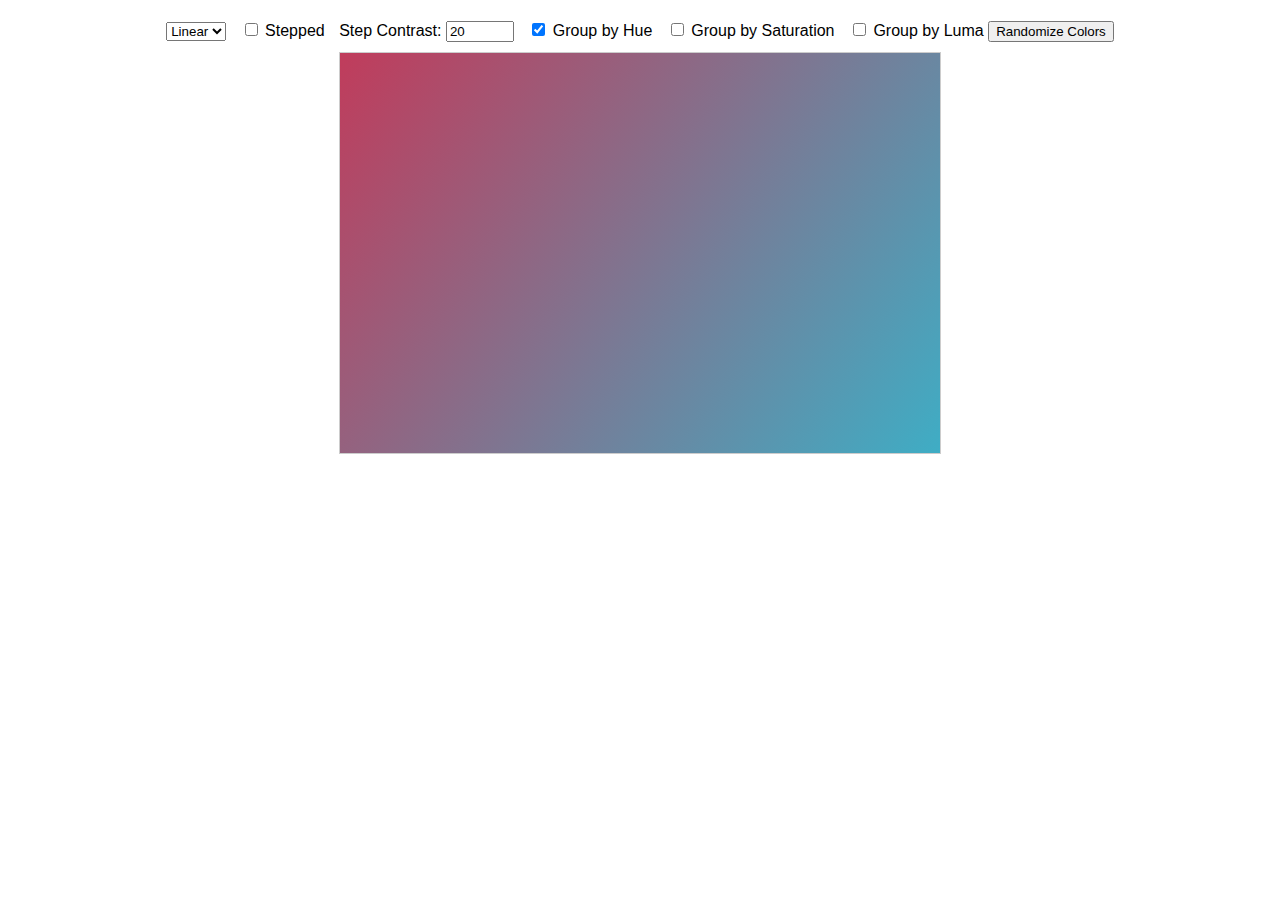
<file: step-gradient-sample.html>
<!DOCTYPE html>
<html lang="en">
<head>
  <meta charset="UTF-8" />
  <title>Gradient Modes Example</title>
  <style>
    body { font-family: sans-serif; display: flex; flex-direction: column; align-items: center; margin: 20px; }
    #controls { margin-bottom: 10px; }
    canvas { border: 1px solid #ccc; }
    label { margin-left: 10px; }
    input[type="number"] { width: 60px; }
  </style>
</head>
<body>
  <div id="controls">
    <select id="typeSelect">
      <option value="linear">Linear</option>
      <option value="radial">Radial</option>
    </select>
    <label><input type="checkbox" id="modeToggle"> Stepped</label>
    <label>Step Contrast: <input type="number" id="contrastInput" min="1" max="360" value="20"></label>
    <label><input type="checkbox" id="groupHue" checked> Group by Hue</label>
    <label><input type="checkbox" id="groupSat"> Group by Saturation</label>
    <label><input type="checkbox" id="groupLum"> Group by Luma</label>
    <button id="generateBtn">Randomize Colors</button>
  </div>
  <canvas id="gradientCanvas" width="600" height="400"></canvas>
  <script>
    const canvas = document.getElementById('gradientCanvas');
    const ctx = canvas.getContext('2d');
    const typeSelect = document.getElementById('typeSelect');
    const modeToggle = document.getElementById('modeToggle');
    const contrastInput = document.getElementById('contrastInput');
    const groupHue = document.getElementById('groupHue');
    const groupSat = document.getElementById('groupSat');
    const groupLum = document.getElementById('groupLum');
    const generateBtn = document.getElementById('generateBtn');

    let gradientParams = {};
    let previousGradientParams = null;
    const animationDuration = 1000;

    function randomHue() { return Math.random() * 360; }

    function initRandomParams() {
      gradientParams = {
        startHue: randomHue(),
        endHue: randomHue(),
        angle: Math.random() * Math.PI * 2,
        centerX: Math.random() * canvas.width,
        centerY: Math.random() * canvas.height
      };
      previousGradientParams = { ...gradientParams };
    }

    function randomizeHues() {
      previousGradientParams = { ...gradientParams };
      gradientParams.startHue = randomHue();
      gradientParams.endHue = randomHue();
      animateGradient();
    }

    function interpolate(start, end, t) {
      return start + (end - start) * t;
    }

    function animateGradient() {
      const start = performance.now();
      function step(now) {
        const elapsed = now - start;
        const t = Math.min(1, elapsed / animationDuration);

        const interpParams = {
          startHue: interpolate(previousGradientParams.startHue, gradientParams.startHue, t),
          endHue: interpolate(previousGradientParams.endHue, gradientParams.endHue, t),
          angle: gradientParams.angle,
          centerX: gradientParams.centerX,
          centerY: gradientParams.centerY
        };

        drawGradient(interpParams);
        if (t < 1) requestAnimationFrame(step);
      }
      requestAnimationFrame(step);
    }

    function drawGradient(params) {
      const type = typeSelect.value;
      ctx.clearRect(0, 0, canvas.width, canvas.height);
      if (type === 'linear') drawLinearSmooth(params);
      else drawRadialSmooth(params);
      if (modeToggle.checked) {
        const contrast = parseFloat(contrastInput.value) || 1;
        applySteppedContrast(contrast, groupHue.checked, groupSat.checked, groupLum.checked);
      }
    }

    function draw() { drawGradient(gradientParams); }

    function drawLinearSmooth(params) {
      const { startHue, endHue, angle } = params;
      const x1 = canvas.width/2 - Math.cos(angle) * canvas.width;
      const y1 = canvas.height/2 - Math.sin(angle) * canvas.height;
      const x2 = canvas.width/2 + Math.cos(angle) * canvas.width;
      const y2 = canvas.height/2 + Math.sin(angle) * canvas.height;
      const grad = ctx.createLinearGradient(x1, y1, x2, y2);
      grad.addColorStop(0, `hsl(${startHue},70%,50%)`);
      grad.addColorStop(1, `hsl(${endHue},70%,50%)`);
      ctx.fillStyle = grad;
      ctx.fillRect(0, 0, canvas.width, canvas.height);
    }

    function drawRadialSmooth(params) {
      const { startHue, endHue, centerX, centerY } = params;
      const maxRadius = Math.hypot(canvas.width, canvas.height);
      const grad = ctx.createRadialGradient(centerX, centerY, 0, centerX, centerY, maxRadius);
      grad.addColorStop(0, `hsl(${startHue},70%,50%)`);
      grad.addColorStop(1, `hsl(${endHue},70%,50%)`);
      ctx.fillStyle = grad;
      ctx.fillRect(0, 0, canvas.width, canvas.height);
    }

    function applySteppedContrast(contrast, useH, useS, useL) {
      const imgData = ctx.getImageData(0, 0, canvas.width, canvas.height);
      const data = imgData.data;
      const buckets = {};

      const getKey = (h, s, l) => {
        let key = [];
        if (useH) key.push(Math.round(h / contrast));
        if (useS) key.push(Math.round(s / (contrast / 100)));
        if (useL) key.push(Math.round(l / (contrast / 100)));
        return key.join('-');
      };

      const hslMap = {};

      for (let i = 0; i < data.length; i += 4) {
        const r = data[i], g = data[i+1], b = data[i+2];
        const [h, s, l] = rgbToHsl(r, g, b);
        const key = getKey(h, s, l);
        if (!buckets[key]) buckets[key] = [];
        buckets[key].push([h, s, l, i]);
      }

      for (const key in buckets) {
        const group = buckets[key];
        const avg = group.reduce((acc, val) => {
          acc[0] += val[0];
          acc[1] += val[1];
          acc[2] += val[2];
          return acc;
        }, [0,0,0]).map(v => v / group.length);
        for (const [, , , idx] of group) {
          const [r, g, b] = hslToRgb(avg[0], avg[1], avg[2]);
          data[idx] = r;
          data[idx+1] = g;
          data[idx+2] = b;
        }
      }
      ctx.putImageData(imgData, 0, 0);
    }

    function rgbToHsl(r, g, b) {
      r /= 255, g /= 255, b /= 255;
      const max = Math.max(r, g, b), min = Math.min(r, g, b);
      let h, s, l = (max + min) / 2;

      if (max === min) h = s = 0;
      else {
        const d = max - min;
        s = l > 0.5 ? d / (2 - max - min) : d / (max + min);
        switch (max) {
          case r: h = (g - b) / d + (g < b ? 6 : 0); break;
          case g: h = (b - r) / d + 2; break;
          case b: h = (r - g) / d + 4; break;
        }
        h *= 60;
      }
      return [h, s, l];
    }

    function hslToRgb(h, s, l) {
      let r, g, b;
      h /= 360;
      if (s === 0) r = g = b = l;
      else {
        const hue2rgb = (p, q, t) => {
          if (t < 0) t += 1;
          if (t > 1) t -= 1;
          if (t < 1/6) return p + (q - p) * 6 * t;
          if (t < 1/2) return q;
          if (t < 2/3) return p + (q - p) * (2/3 - t) * 6;
          return p;
        };
        const q = l < 0.5 ? l * (1 + s) : l + s - l * s;
        const p = 2 * l - q;
        r = hue2rgb(p, q, h + 1/3);
        g = hue2rgb(p, q, h);
        b = hue2rgb(p, q, h - 1/3);
      }
      return [r * 255, g * 255, b * 255];
    }

    generateBtn.addEventListener('click', () => { randomizeHues(); });
    typeSelect.addEventListener('change', draw);
    modeToggle.addEventListener('change', draw);
    contrastInput.addEventListener('input', draw);
    groupHue.addEventListener('change', draw);
    groupSat.addEventListener('change', draw);
    groupLum.addEventListener('change', draw);

    initRandomParams();
    draw();
  </script>
</body>
</html>
</file>
